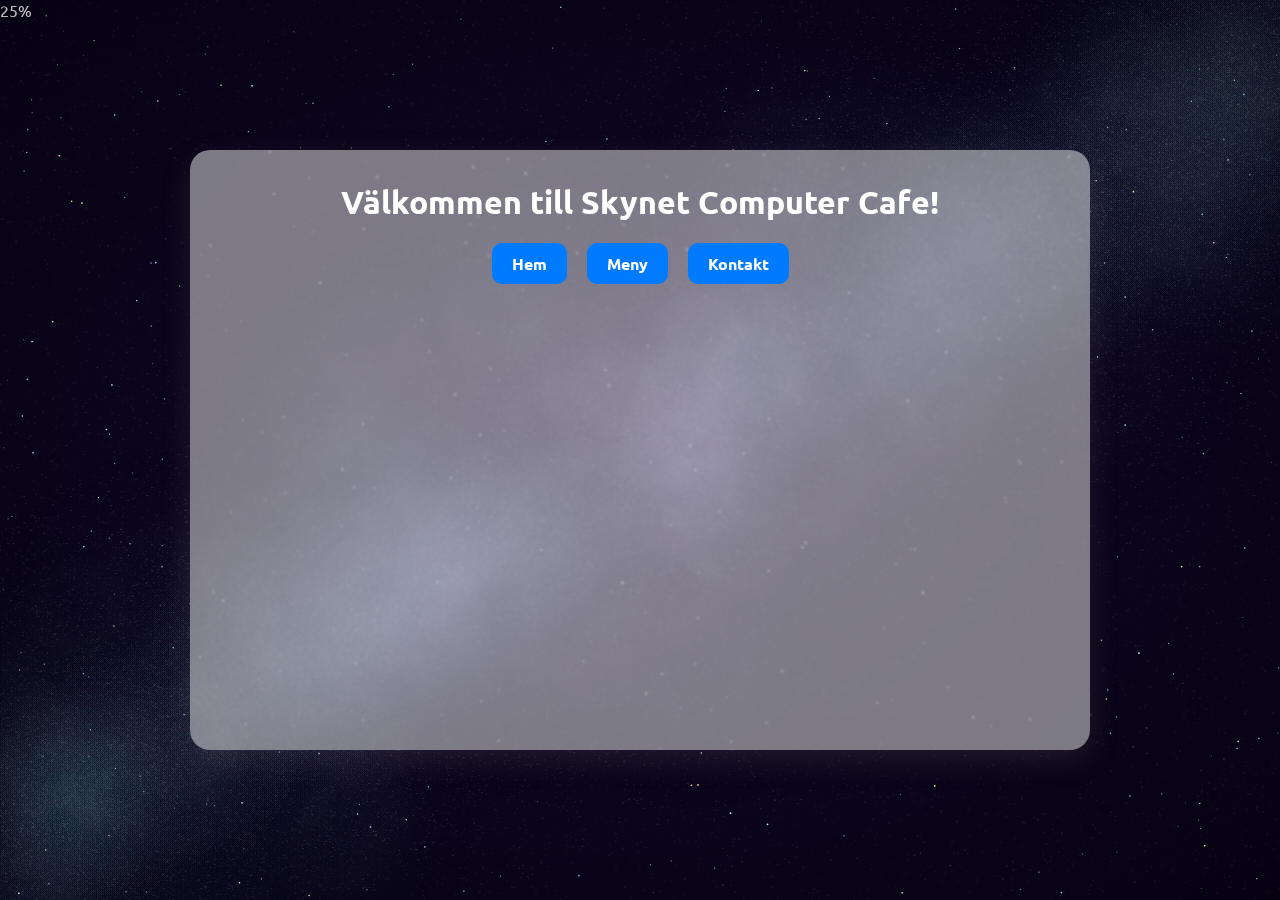
<file: index.html>
<!DOCTYPE html>
<html lang="en">
<head>
    <meta charset="UTF-8">
    <meta name="viewport" content="width=device-width, initial-scale=1.0">
    <link rel="stylesheet" href="style.css" />
    <title>Skynet Computer Cafe</title>
</head>
<body>

    <!-- Centrerad ruta med frosted glass och iframe -->
    <div class="center-box">
        <div class="frosted-bg"></div>
        <h1 id="welcome-title">Välkommen till Skynet Computer Cafe!</h1>
        <nav class="menu-buttons">
          <a href="home.html" class="btn">Hem</a>
          <a href="meny.html" class="btn">Meny</a>
          <a href="kontakt.html" class="btn">Kontakt</a>
        </nav>
    </div>

    <!-- Blurry Loading -->
    <section class="bg">
        <canvas id="backgroundCanvas"></canvas>
        <canvas id="starsCanvas"></canvas>
        <canvas id="milkyWayCanvas"></canvas>
    </section>
    <div class="loading-text">0%</div>

    <!-- Scripts -->
    <script src="spaceBackground.js" id="spaceScript"></script>
    <script>
      const DELAY_MS = 1000;
      document.getElementById('spaceScript').addEventListener('load', function () {
        setTimeout(function () {
          var s = document.createElement('script');
          s.src = 'blurryLoading.js';
          document.body.appendChild(s);
        }, DELAY_MS);
      });
    </script>
    <script src="blurryLoading.js"></script>

</body>
</html>
</file>
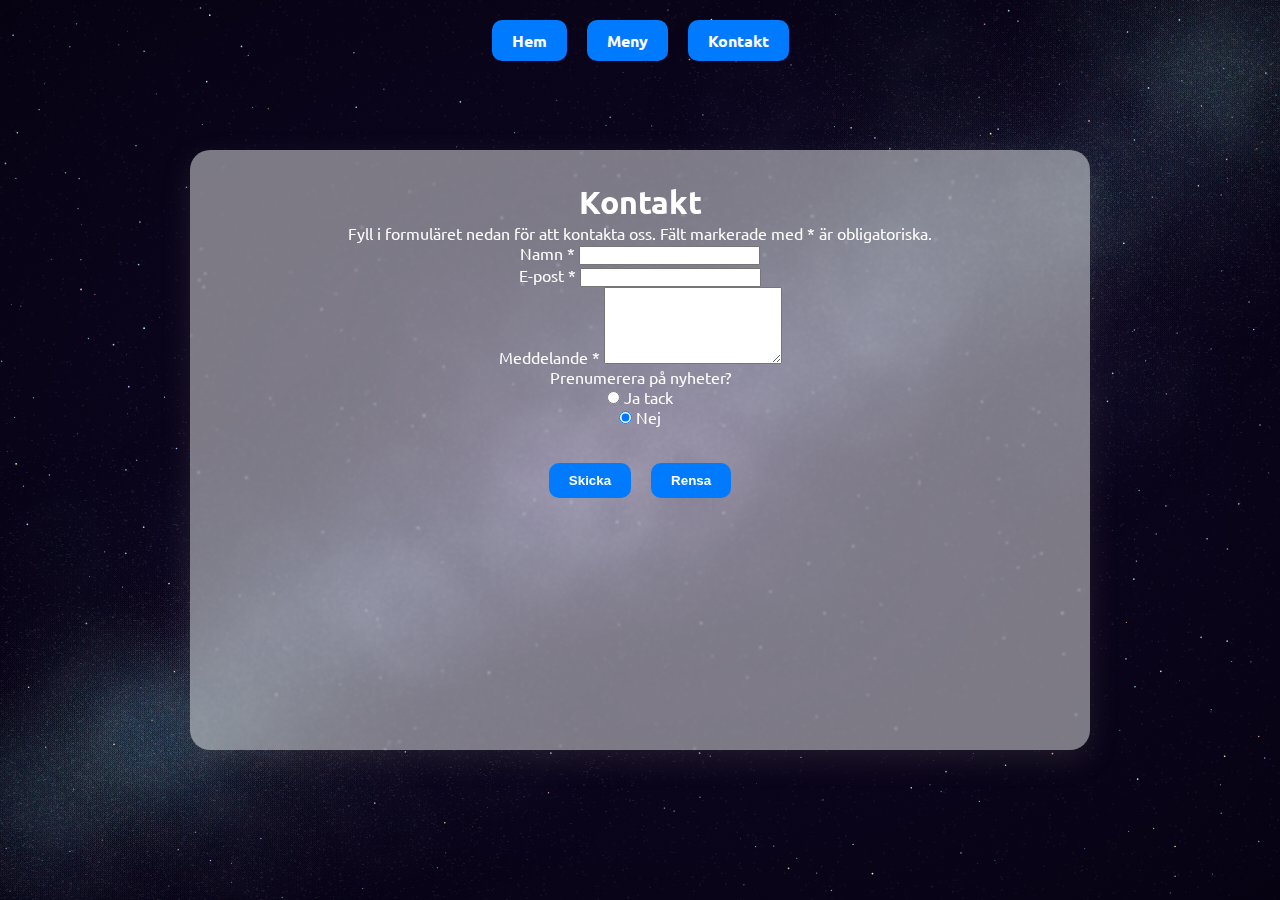
<file: kontakt.html>
<!DOCTYPE html>
<html lang="sv">
<head>
    <meta charset="UTF-8">
    <meta name="viewport" content="width=device-width, initial-scale=1.0">
    <title>Skynet Computer Cafe – Kontakt</title>
    <link rel="stylesheet" href="style.css">
</head>
<body class="menu-page">

    <!-- Bakgrund -->
    <section class="bg">
        <canvas id="backgroundCanvas"></canvas>
        <canvas id="starsCanvas"></canvas>
        <canvas id="milkyWayCanvas"></canvas>
    </section>

    

    <!-- Knappar -->
        <nav class="menu-buttons">
          <a href="home.html" class="btn">Hem</a>
          <a href="meny.html" class="btn">Meny</a>
          <a href="kontakt.html" class="btn">Kontakt</a>
        </nav>
    </div>

    <!-- Centrerad ruta med frosted glass -->
    <div class="center-box">
        <h1>Kontakt</h1>
        <p>Fyll i formuläret nedan för att kontakta oss. Fält markerade med * är obligatoriska.</p>

        <form id="feedbackForm" novalidate>
            <div class="field">
                <label for="name">Namn *</label>
                <input type="text" id="name" name="name" required minlength="2" autocomplete="name">
            </div>

            <div class="field">
                <label for="email">E-post *</label>
                <input type="email" id="email" name="email" required autocomplete="email">
            </div>

            <div class="field">
                <label for="message">Meddelande *</label>
                <textarea id="message" name="message" required minlength="10" rows="5"></textarea>
            </div>

            <fieldset class="field">
                <legend>Prenumerera på nyheter?</legend>
                <div class="choice">
                    <input type="radio" id="subYes" name="subscribe" value="yes">
                    <label for="subYes">Ja tack</label>
                </div>
                <div class="choice">
                    <input type="radio" id="subNo" name="subscribe" value="no" checked>
                    <label for="subNo">Nej</label>
                </div>
            </fieldset>

            <div class="actions">
              <nav class="menu-buttons">
                <button type="submit" class="btn">Skicka</button>
                <button type="reset" class="btn">Rensa</button></nav>
            </div>

            <p id="formStatus" class="muted" role="status" aria-live="polite"></p>
        </form>

    <!-- Scripts för rymdbakgrund -->
    <script src="spaceBackground.js"></script>
    <script src="blurryLoading.js"></script>

</body>
</html>
</file>
<file: style.css>
@import url('https://fonts.googleapis.com/css?family=Ubuntu');

/* =========================
   Grundinställningar
========================= */
* {
  margin: 0;
  padding: 0;
  box-sizing: border-box;
}

body, html {
  width: 100%;
  height: 100%;
  overflow-x: hidden;
  overflow-y: auto;
  font-family: 'Ubuntu', sans-serif;
  color: white;
  background: transparent;
}

:root {
  --btn-bg: #007bff;
  --btn-bg-hover: #0056b3;
  --btn-text: #ffffff;
  --btn-radius: 10px;
  --btn-padding: 12px 24px;
}

/* =========================
   Bakgrund
========================= */
.bg {
  position: fixed;
  top: 0;
  left: 0;
  width: 100vw;
  height: 100vh;
  z-index: -10; /* Bakom allt */
  overflow: hidden;
}

.bg canvas {
  position: absolute;
  top: 0;
  left: 0;
  width: 100%;
  height: 100%;
  display: block;
}

#backgroundCanvas {
  z-index: -3;
  background: radial-gradient(#100826, #060212);
}

#starsCanvas {
  z-index: -2;
  background-color: transparent;
}

#milkyWayCanvas {
  z-index: -1;
  background-color: transparent;
}

/* =========================
   Meny
========================= */
.menu-buttons {
  display: flex;
  justify-content: center;
  gap: 20px;
  margin: 20px 0;
  position: relative; /* ovanpå bakgrund */
  z-index: 1;
}

.menu-buttons .btn {
  padding: 10px 20px;
  background: var(--btn-bg);
  color: var(--btn-text);
  text-decoration: none; /* ta bort understrykning */
  border-radius: var(--btn-radius);
  font-weight: bold;
  border: none;
  cursor: pointer;
  transition: background 0.3s;
}

.menu-buttons .btn:hover {
  background: var(--btn-bg-hover);
}

/* =========================
   Produkter
========================= */
.card {
  display: flex;
  flex-direction: row;
  gap: 20px;
  margin-bottom: 40px;
  align-items: center;
  flex-wrap: wrap;
}

.image-frame {
  width: 40%;
  max-width: 400px;
  margin: 0 auto;
  border-radius: 20px;
  overflow: hidden;
  backdrop-filter: blur(2px);
  background: rgba(255, 255, 255, 0.05);
  box-shadow: 0 0 25px rgba(255, 255, 255, 0.1);
  border: 1px solid rgba(255, 255, 255, 0.15);
  display: flex;
  justify-content: center;
  align-items: center;
  flex-direction: column;
}

.image-frame img {
  max-width: 100%;
  height: auto;
}

.p-16 {
  flex: 1;
  background-color: rgba(168, 168, 168, 0.408);
  min-width: 250px;
  color: white;
  line-height: 1.5;
  padding: 10px;
}

/* =========================
   Center-box (ex. popups)
========================= */
.center-box {
  position: absolute;
  top: 50%;
  left: 50%;
  transform: translate(-50%, -50%);
  width: min(90vw, 900px);
  height: min(70vh, 600px);
  background: rgba(255, 255, 255, 0.469);
  backdrop-filter: blur(1px);
  border-radius: 20px;
  padding: 2rem 3rem;
  box-shadow: 0 10px 30px rgba(125, 109, 109, 0.2);
  z-index: 5;
  text-align: center;
}

.center-box button {
  margin-top: 1rem;
  padding: 0.5rem 1rem;
  border: none;
  border-radius: 8px;
  background: rgba(30, 0, 164, 0.274);
  color: white;
  cursor: pointer;
  box-shadow: #0f003be3;
}

.center-box button:hover {
  background: #0056b3;
}

.field {
  border: none;
}

/* =========================
   Mobilanpassning
========================= */
@media screen and (max-width: 600px) {
  .card {
    flex-direction: column;
  }

  .image-frame {
    width: 90%;
    margin: 0 auto;
  }

  .image-frame img {
    max-width: 100%;
    height: auto;
  }

  .menu-buttons {
    flex-direction: column;
  }
}
</file>
